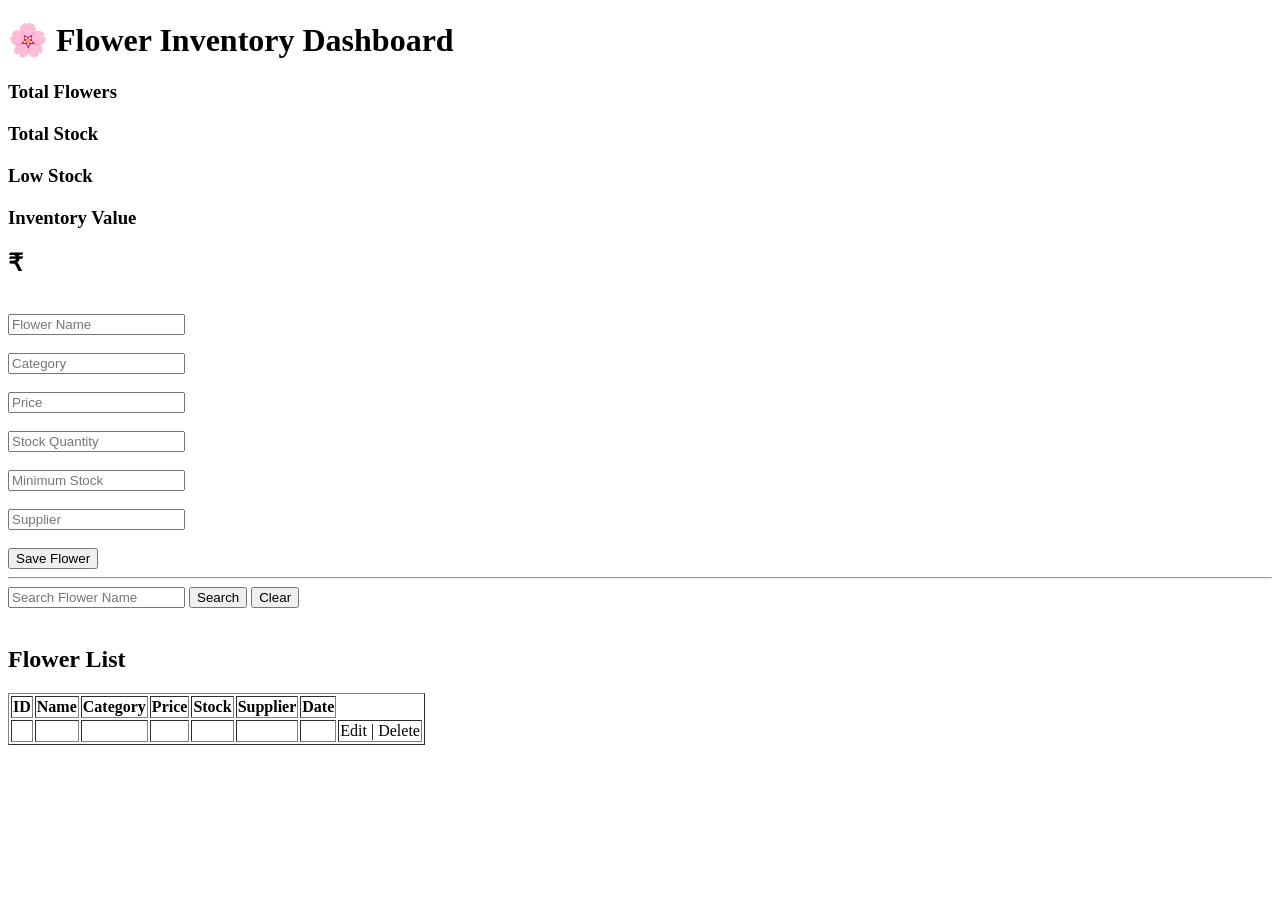
<file: src/main/resources/templates/index.html>
<!DOCTYPE html>
<html xmlns:th="http://www.thymeleaf.org">

<head>
<meta charset="UTF-8">
<title>Flower Dashboard</title>

<link rel="stylesheet" th:href="@{/css/style.css}">


<link rel="manifest" th:href="@{/manifest.json}">
<meta name="theme-color" content="#198754">
<meta name="mobile-web-app-capable" content="yes">
<meta name="apple-mobile-web-app-capable" content="yes">


</head>

<body>

<h1>🌸 Flower Inventory Dashboard</h1>



<div class="cards">

    <div class="card">
        <h3>Total Flowers</h3>
        <h2 th:text="${totalFlowers}"></h2>
    </div>

    <div class="card">
        <h3>Total Stock</h3>
        <h2 th:text="${totalStock}"></h2>
    </div>

    <div class="card">
        <h3>Low Stock</h3>
        <h2 th:text="${lowStock}"></h2>
    </div>

    <div class="card">
        <h3>Inventory Value</h3>
        <h2>₹ <span th:text="${inventoryValue}"></span></h2>
    </div>

</div>

<br>



<form th:action="@{/saveFlower}" th:object="${flower}" method="post">

    <input type="text" th:field="*{flowerName}" placeholder="Flower Name" required><br><br>

    <input type="text" th:field="*{category}" placeholder="Category" required><br><br>

    <input type="number" step="0.01" th:field="*{price}" placeholder="Price" required><br><br>

    <input type="number" th:field="*{stockQuantity}" placeholder="Stock Quantity" required><br><br>
	
	<input type="number"
	       th:field="*{minimumStock}"
	       placeholder="Minimum Stock"
	       required><br><br>

    <input type="text" th:field="*{supplier}" placeholder="Supplier" required><br><br>

    <button type="submit">Save Flower</button>

</form>

<hr>


<form th:action="@{/search}" method="get">

    <input type="text"
           name="keyword"
           placeholder="Search Flower Name">

    <button type="submit">Search</button>

    <a th:href="@{/}">
        <button type="button">Clear</button>
    </a>

</form>

<br>


<h2>Flower List</h2>

<table border="1">

<tr>
<th>ID</th>
<th>Name</th>
<th>Category</th>
<th>Price</th>
<th>Stock</th>
<th>Supplier</th>
<th>Date</th>
</tr>

<tr th:each="flower : ${flowers}">

<td th:text="${flower.id}"></td>
<td th:text="${flower.flowerName}"></td>
<td th:text="${flower.category}"></td>
<td th:text="${flower.price}"></td>
<td th:text="${flower.stockQuantity}"></td>
<td th:text="${flower.supplier}"></td>
<td th:text="${flower.addedDate}"></td>
<td>
    <a th:href="@{/edit/{id}(id=${flower.id})}">Edit</a> |
    <a th:href="@{/delete/{id}(id=${flower.id})}"
       onclick="return confirm('Are you sure?')">Delete</a>
</td>

</tr>



</table>

<script>
if ('serviceWorker' in navigator) {

    window.addEventListener('load', () => {

        navigator.serviceWorker.register('/service-worker.js')

        .then(reg => {

            console.log("PWA Installed");

        })

        .catch(err => {

            console.log(err);

        });

    });

}
</script>

</body>
</html>
</file>
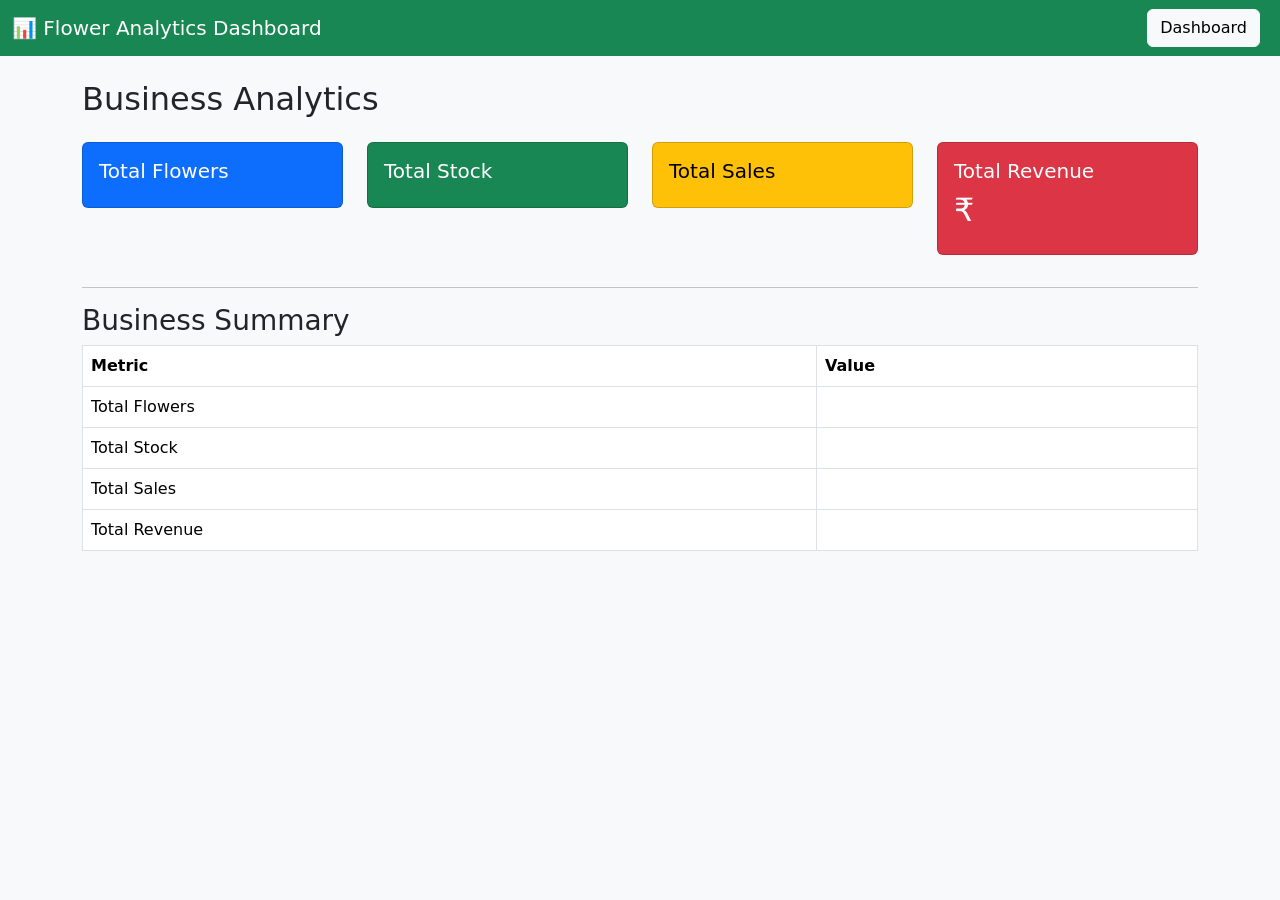
<file: src/main/resources/templates/analytics.html>
<!DOCTYPE html>
<html xmlns:th="http://www.thymeleaf.org">

<head>

<meta charset="UTF-8">
<title>Flower Analytics Dashboard</title>

<meta name="viewport" content="width=device-width, initial-scale=1">

<link href="https://cdn.jsdelivr.net/npm/bootstrap@5.3.7/dist/css/bootstrap.min.css" rel="stylesheet">

<link rel="manifest" th:href="@{/manifest.json}">
<meta name="theme-color" content="#198754">
<meta name="mobile-web-app-capable" content="yes">
<meta name="apple-mobile-web-app-capable" content="yes">


</head>

<body class="bg-light">

	<nav class="navbar navbar-dark bg-success">

	    <div class="container-fluid">

	        <!-- Left Side -->
	        <a class="navbar-brand">
	            📊 Flower Analytics Dashboard
	        </a>

	        <!-- Right Side -->
	        <div class="d-flex align-items-center ms-auto">

	            <a href="/dashboard" class="btn btn-light me-2">
	                Dashboard
	            </a>

	            

	        </div>

	    </div>

	</nav>

<div class="container mt-4">

<h2 class="mb-4">Business Analytics</h2>

<div class="row">

<div class="col-md-3">

<div class="card text-bg-primary mb-3">

<div class="card-body">

<h5>Total Flowers</h5>

<h2 th:text="${totalFlowers}"></h2>

</div>

</div>

</div>

<div class="col-md-3">

<div class="card text-bg-success mb-3">

<div class="card-body">

<h5>Total Stock</h5>

<h2 th:text="${totalStock}"></h2>

</div>

</div>

</div>

<div class="col-md-3">

<div class="card text-bg-warning mb-3">

<div class="card-body">

<h5>Total Sales</h5>

<h2 th:text="${totalSales}"></h2>

</div>

</div>

</div>

<div class="col-md-3">

<div class="card text-bg-danger mb-3">

<div class="card-body">

<h5>Total Revenue</h5>

<h2>₹ <span th:text="${totalRevenue}"></span></h2>

</div>

</div>

</div>

</div>

<hr>

<h3>Business Summary</h3>

<table class="table table-bordered">

<tr>
<th>Metric</th>
<th>Value</th>
</tr>

<tr>
<td>Total Flowers</td>
<td th:text="${totalFlowers}"></td>
</tr>

<tr>
<td>Total Stock</td>
<td th:text="${totalStock}"></td>
</tr>

<tr>
<td>Total Sales</td>
<td th:text="${totalSales}"></td>
</tr>

<tr>
<td>Total Revenue</td>
<td th:text="${totalRevenue}"></td>
</tr>

</table>

</div>

<script src="https://cdn.jsdelivr.net/npm/bootstrap@5.3.7/dist/js/bootstrap.bundle.min.js"></script>

<script th:src="@{/js/theme.js}"></script>


<script>
if ('serviceWorker' in navigator) {

    window.addEventListener('load', () => {

        navigator.serviceWorker.register('/service-worker.js')

        .then(reg => {

            console.log("PWA Installed");

        })

        .catch(err => {

            console.log(err);

        });

    });

}
</script>

</body>

</html>
</file>
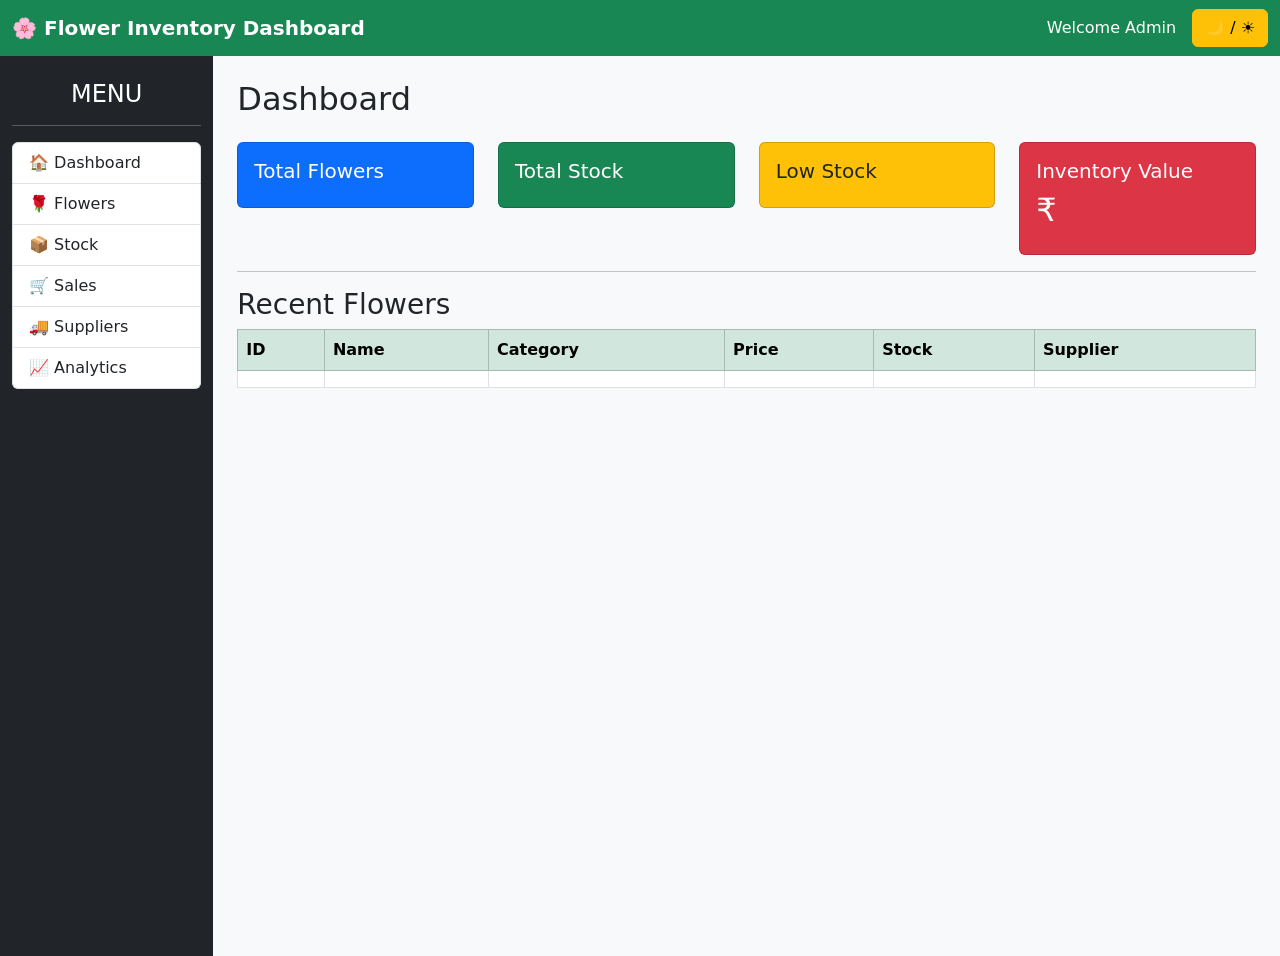
<file: src/main/resources/templates/dashboard.html>
<!DOCTYPE html>
<html xmlns:th="http://www.thymeleaf.org">

<head>
    <meta charset="UTF-8">
    <title>Flower Dashboard</title>

    <meta name="viewport" content="width=device-width, initial-scale=1">

    <link href="https://cdn.jsdelivr.net/npm/bootstrap@5.3.7/dist/css/bootstrap.min.css" rel="stylesheet">

    <link rel="stylesheet"
          href="https://cdn.jsdelivr.net/npm/bootstrap-icons@1.13.1/font/bootstrap-icons.min.css">

    <link rel="stylesheet" th:href="@{/css/style.css}">
	
	
	
	<link rel="manifest" th:href="@{/manifest.json}">
	<meta name="theme-color" content="#198754">
	<meta name="mobile-web-app-capable" content="yes">
	<meta name="apple-mobile-web-app-capable" content="yes">
</head>

<body class="bg-light">

<nav class="navbar navbar-expand-lg navbar-dark bg-success">
    <div class="container-fluid">

        <a class="navbar-brand fw-bold" href="#">
            🌸 Flower Inventory Dashboard
        </a>

		<div class="d-flex align-items-center">

		            <span class="text-white me-3">
		                Welcome Admin
		            </span>

		            <button
		                class="btn btn-warning"
		                onclick="toggleTheme()">

		                🌙 / ☀

		            </button>

		        </div>


    </div>
</nav>

<div class="container-fluid">

<div class="row">

<!-- Sidebar -->

<div class="col-md-2 bg-dark text-white vh-100">

<h4 class="mt-4 text-center">MENU</h4>

<hr>

<div class="list-group">

<a href="/dashboard" class="list-group-item list-group-item-action">
🏠 Dashboard
</a>

<a href="/flowers" class="list-group-item list-group-item-action">
🌹 Flowers
</a>

<a href="/stock" class="list-group-item list-group-item-action">
📦 Stock
</a>

<a href="/sales" class="list-group-item list-group-item-action">
🛒 Sales
</a>

<a href="/suppliers" class="list-group-item list-group-item-action">
🚚 Suppliers
</a>

<a href="/analytics" class="list-group-item list-group-item-action">
📈 Analytics
</a>

</div>

</div>

<!-- Main Content -->

<div class="col-md-10 p-4">

<h2>Dashboard</h2>

<div class="row mt-4">

<div class="col-md-3">

<div class="card bg-primary text-white">

<div class="card-body">

<h5>Total Flowers</h5>

<h2 th:text="${totalFlowers}"></h2>

</div>

</div>

</div>

<div class="col-md-3">

<div class="card bg-success text-white">

<div class="card-body">

<h5>Total Stock</h5>

<h2 th:text="${totalStock}"></h2>

</div>

</div>

</div>

<div class="col-md-3">

<div class="card bg-warning text-dark">

<div class="card-body">

<h5>Low Stock</h5>

<h2 th:text="${lowStock}"></h2>

</div>

</div>

</div>

<div class="col-md-3">

<div class="card bg-danger text-white">

<div class="card-body">

<h5>Inventory Value</h5>

<h2>₹ <span th:text="${inventoryValue}"></span></h2>

</div>

</div>

</div>

</div>

<hr>

<h3>Recent Flowers</h3>

<table class="table table-bordered table-hover">

<thead class="table-success">

<tr>

<th>ID</th>
<th>Name</th>
<th>Category</th>
<th>Price</th>
<th>Stock</th>
<th>Supplier</th>

</tr>

</thead>

<tbody>

<tr th:each="flower : ${flowers}">

<td th:text="${flower.id}"></td>
<td th:text="${flower.flowerName}"></td>
<td th:text="${flower.category}"></td>
<td th:text="${flower.price}"></td>
<td th:text="${flower.stockQuantity}"></td>
<td th:text="${flower.supplier}"></td>

</tr>

</tbody>

</table>

</div>

</div>

</div>

<script src="https://cdn.jsdelivr.net/npm/bootstrap@5.3.7/dist/js/bootstrap.bundle.min.js"></script>

<script src="https://cdn.jsdelivr.net/npm/bootstrap@5.3.7/dist/js/bootstrap.bundle.min.js"></script>

<script th:src="@{/js/theme.js}"></script>


<script>
if ('serviceWorker' in navigator) {

    window.addEventListener('load', () => {

        navigator.serviceWorker.register('/service-worker.js')

        .then(reg => {

            console.log("PWA Installed");

        })

        .catch(err => {

            console.log(err);

        });

    });

}
</script>

</body>

</html>
</file>
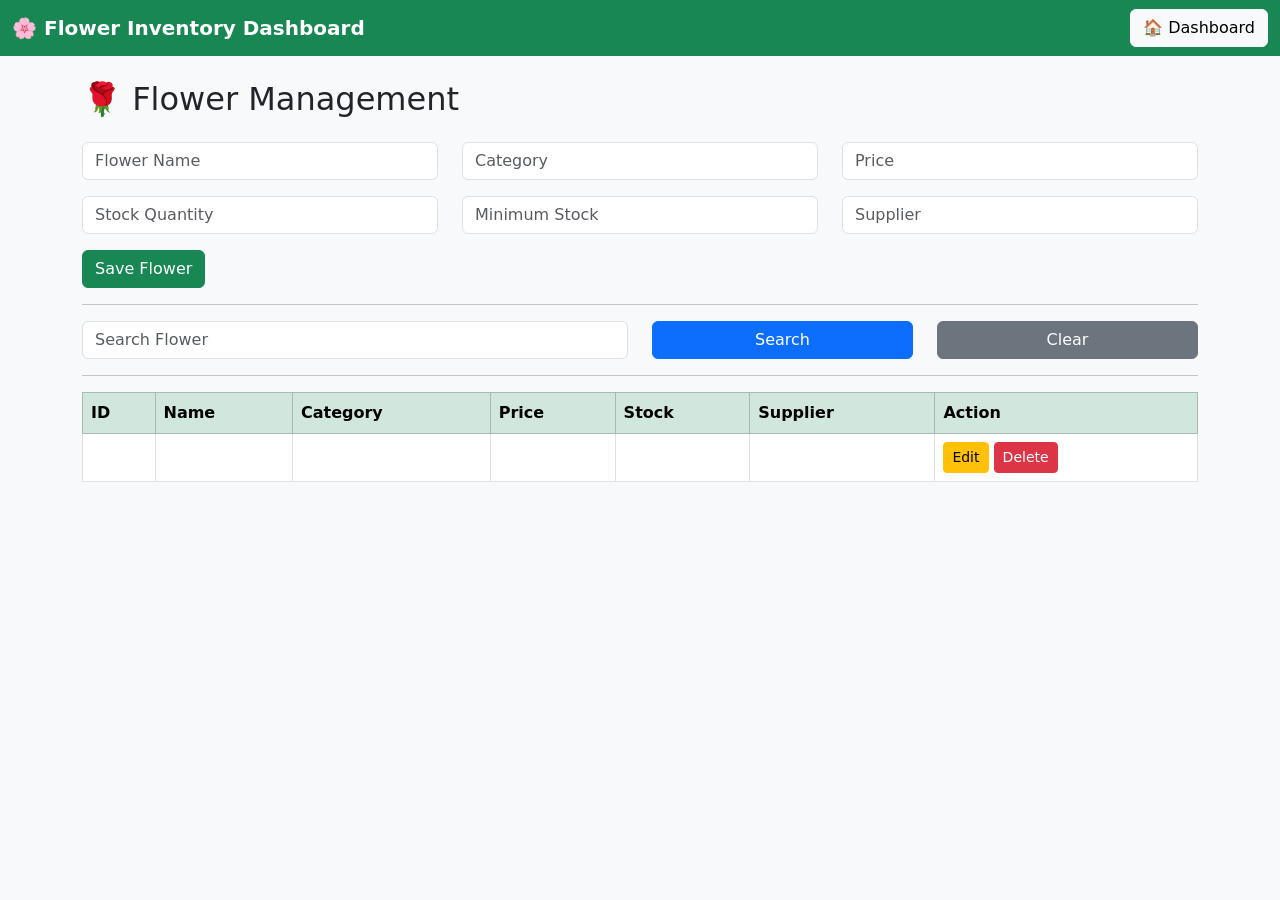
<file: src/main/resources/templates/flowers.html>
<!DOCTYPE html>
<html xmlns:th="http://www.thymeleaf.org">

<head>
<meta charset="UTF-8">
<title>Flower Management</title>

<meta name="viewport" content="width=device-width, initial-scale=1">

<link href="https://cdn.jsdelivr.net/npm/bootstrap@5.3.7/dist/css/bootstrap.min.css" rel="stylesheet">
<link rel="stylesheet"
href="https://cdn.jsdelivr.net/npm/bootstrap-icons@1.13.1/font/bootstrap-icons.min.css">

<link rel="stylesheet" th:href="@{/css/style.css}">


<link rel="manifest" th:href="@{/manifest.json}">
<meta name="theme-color" content="#198754">
<meta name="mobile-web-app-capable" content="yes">
<meta name="apple-mobile-web-app-capable" content="yes">

</head>

<body class="bg-light">
	<nav class="navbar navbar-expand-lg navbar-dark bg-success">
	    <div class="container-fluid">

	        <a class="navbar-brand fw-bold" href="#">
	            🌸 Flower Inventory Dashboard
	        </a>

	        <div class="ms-auto">
	            <a href="/dashboard" class="btn btn-light">
	                🏠 Dashboard
	            </a>
	        </div>

	    </div>
	</nav>
<div class="container mt-4">

<h2 class="mb-4">
🌹 Flower Management
</h2>

<form th:action="@{/saveFlower}" th:object="${flower}" method="post">

<input type="hidden" th:field="*{id}">

<div class="row">

<div class="col-md-4 mb-3">
<input class="form-control"
th:field="*{flowerName}"
placeholder="Flower Name">
</div>

<div class="col-md-4 mb-3">
<input class="form-control"
th:field="*{category}"
placeholder="Category">
</div>

<div class="col-md-4 mb-3">
<input class="form-control"
type="number"
step="0.01"
th:field="*{price}"
placeholder="Price">
</div>

<div class="col-md-4 mb-3">
<input class="form-control"
type="number"
th:field="*{stockQuantity}"
placeholder="Stock Quantity">
</div>

<div class="col-md-4 mb-3">
<input class="form-control"
type="number"
th:field="*{minimumStock}"
placeholder="Minimum Stock">
</div>

<div class="col-md-4 mb-3">
<input class="form-control"
th:field="*{supplier}"
placeholder="Supplier">
</div>

</div>

<button class="btn btn-success">
Save Flower
</button>

</form>

<hr>

<form th:action="@{/search}" method="get">

<div class="row">

<div class="col-md-6">

<input
class="form-control"
name="keyword"
placeholder="Search Flower">

</div>

<div class="col-md-3">

<button class="btn btn-primary w-100">
Search
</button>

</div>

<div class="col-md-3">

<a href="/flowers"
class="btn btn-secondary w-100">

Clear

</a>

</div>

</div>

</form>

<hr>

<table class="table table-bordered table-hover">

<thead class="table-success">

<tr>

<th>ID</th>
<th>Name</th>
<th>Category</th>
<th>Price</th>
<th>Stock</th>
<th>Supplier</th>
<th>Action</th>

</tr>

</thead>

<tbody>

<tr th:each="flower : ${flowers}">

<td th:text="${flower.id}"></td>
<td th:text="${flower.flowerName}"></td>
<td th:text="${flower.category}"></td>
<td th:text="${flower.price}"></td>
<td th:text="${flower.stockQuantity}"></td>
<td th:text="${flower.supplier}"></td>

<td>

<a class="btn btn-warning btn-sm"
th:href="@{/edit/{id}(id=${flower.id})}">

Edit

</a>

<a class="btn btn-danger btn-sm"
th:href="@{/delete/{id}(id=${flower.id})}">

Delete

</a>

</td>

</tr>

</tbody>

</table>

</div>

<script src="https://cdn.jsdelivr.net/npm/bootstrap@5.3.7/dist/js/bootstrap.bundle.min.js"></script>



<script>
if ('serviceWorker' in navigator) {

    window.addEventListener('load', () => {

        navigator.serviceWorker.register('/service-worker.js')

        .then(reg => {

            console.log("PWA Installed");

        })

        .catch(err => {

            console.log(err);

        });

    });

}
</script>

</body>

</html>
</file>
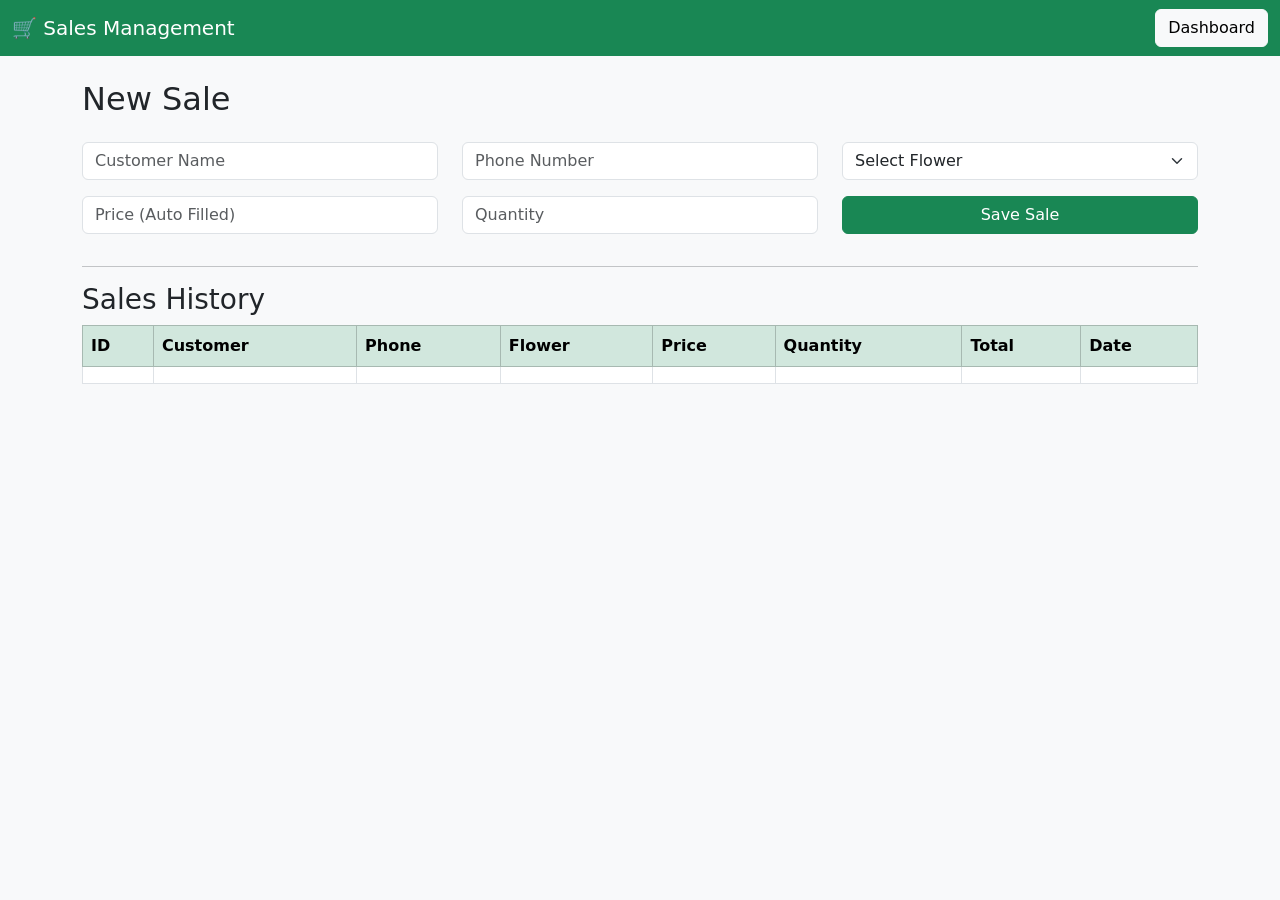
<file: src/main/resources/templates/sales.html>
<!DOCTYPE html>
<html xmlns:th="http://www.thymeleaf.org">

<head>

    <meta charset="UTF-8">
    <title>Sales Management</title>

    <meta name="viewport" content="width=device-width, initial-scale=1">

    <link href="https://cdn.jsdelivr.net/npm/bootstrap@5.3.7/dist/css/bootstrap.min.css" rel="stylesheet">
	
	
	
	<link rel="manifest" th:href="@{/manifest.json}">
	<meta name="theme-color" content="#198754">
	<meta name="mobile-web-app-capable" content="yes">
	<meta name="apple-mobile-web-app-capable" content="yes">

</head>

<body class="bg-light">

<nav class="navbar navbar-dark bg-success">

    <div class="container-fluid">

        <a class="navbar-brand">
            🛒 Sales Management
        </a>

        <a href="/dashboard" class="btn btn-light">
            Dashboard
        </a>

    </div>

</nav>

<div class="container mt-4">

    <h2 class="mb-4">New Sale</h2>

    <form th:action="@{/saveSale}" th:object="${sale}" method="post">

        <div class="row">

            <div class="col-md-4 mb-3">
                <input
                        class="form-control"
                        th:field="*{customerName}"
                        placeholder="Customer Name"
                        required>
            </div>

            <div class="col-md-4 mb-3">
                <input
                        class="form-control"
                        th:field="*{customerPhone}"
                        placeholder="Phone Number"
                        required>
            </div>

            <!-- Flower Dropdown -->
            <div class="col-md-4 mb-3">

                <select class="form-select"
                        th:field="*{flowerName}"
                        required>

                    <option value="">Select Flower</option>

                    <option
                            th:each="flower : ${flowers}"
                            th:value="${flower.flowerName}"
                            th:text="${flower.flowerName}">
                    </option>

                </select>

            </div>

            <!-- Price -->
            <div class="col-md-4 mb-3">

                <input
                        class="form-control"
                        type="number"
                        step="0.01"
                        th:field="*{price}"
                        placeholder="Price (Auto Filled)"
                        readonly>

            </div>

            <!-- Quantity -->
            <div class="col-md-4 mb-3">

                <input
                        class="form-control"
                        type="number"
                        th:field="*{quantity}"
                        placeholder="Quantity"
                        required>

            </div>

            <div class="col-md-4 mb-3">

                <button
                        type="submit"
                        class="btn btn-success w-100">

                    Save Sale

                </button>

            </div>

        </div>

    </form>

    <hr>

    <h3>Sales History</h3>

    <table class="table table-bordered table-hover">

        <thead class="table-success">

        <tr>

            <th>ID</th>
            <th>Customer</th>
            <th>Phone</th>
            <th>Flower</th>
            <th>Price</th>
            <th>Quantity</th>
            <th>Total</th>
            <th>Date</th>

        </tr>

        </thead>

        <tbody>

        <tr th:each="sale : ${sales}">

            <td th:text="${sale.id}"></td>
            <td th:text="${sale.customerName}"></td>
            <td th:text="${sale.customerPhone}"></td>
            <td th:text="${sale.flowerName}"></td>
            <td th:text="${sale.price}"></td>
            <td th:text="${sale.quantity}"></td>
            <td th:text="${sale.totalAmount}"></td>
            <td th:text="${sale.saleDate}"></td>

        </tr>

        </tbody>

    </table>

</div>

<script src="https://cdn.jsdelivr.net/npm/bootstrap@5.3.7/dist/js/bootstrap.bundle.min.js"></script>



<script>
if ('serviceWorker' in navigator) {

    window.addEventListener('load', () => {

        navigator.serviceWorker.register('/service-worker.js')

        .then(reg => {

            console.log("PWA Installed");

        })

        .catch(err => {

            console.log(err);

        });

    });

}
</script>

</body>

</html>
</file>
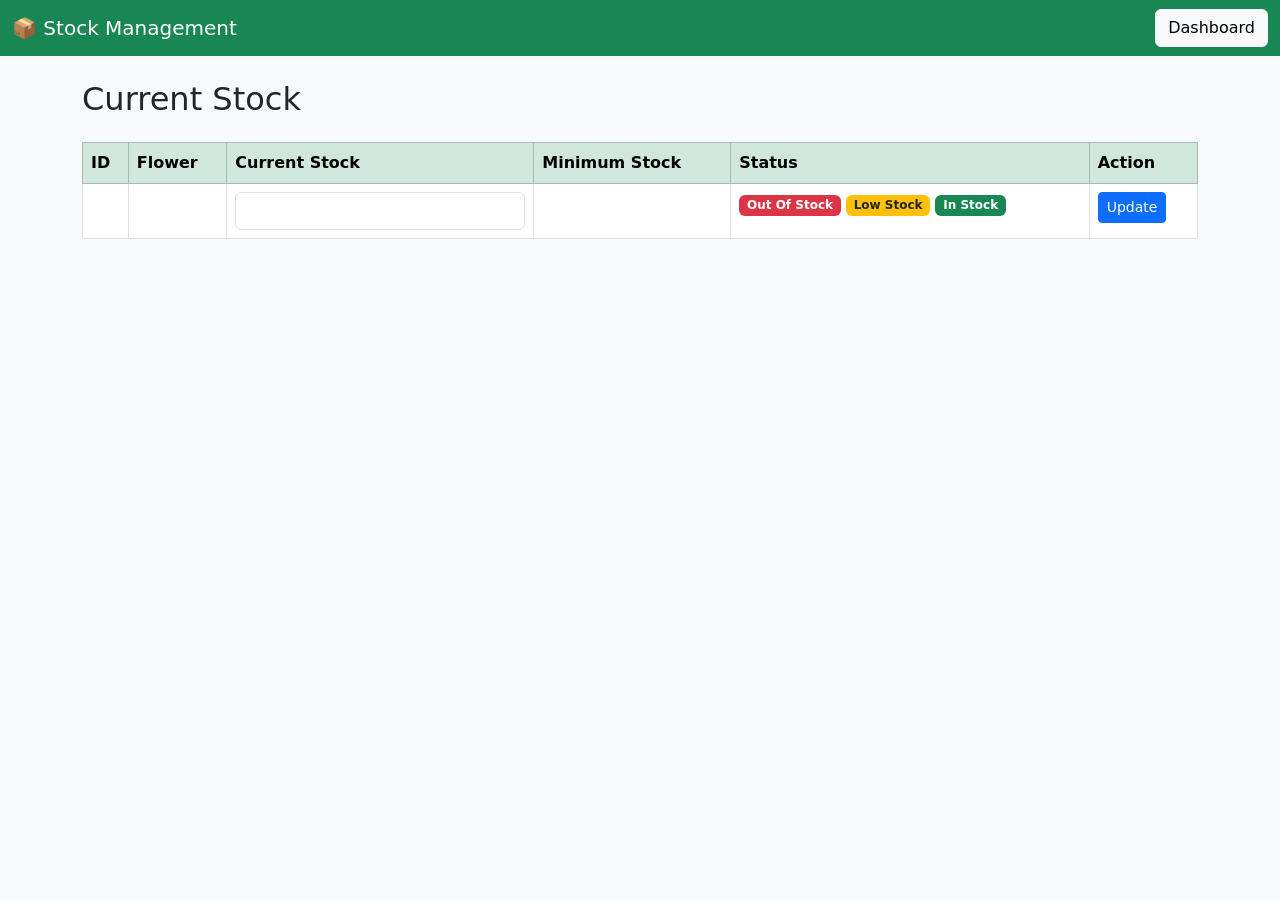
<file: src/main/resources/templates/stock.html>
<!DOCTYPE html>
<html xmlns:th="http://www.thymeleaf.org">

<head>

    <meta charset="UTF-8">
    <title>Stock Management</title>

    <meta name="viewport" content="width=device-width, initial-scale=1">

    <link href="https://cdn.jsdelivr.net/npm/bootstrap@5.3.7/dist/css/bootstrap.min.css" rel="stylesheet">

    <link rel="stylesheet"
          href="https://cdn.jsdelivr.net/npm/bootstrap-icons@1.13.1/font/bootstrap-icons.min.css">
		  
		  
		  
		  
		  <link rel="manifest" th:href="@{/manifest.json}">
		  <meta name="theme-color" content="#198754">
		  <meta name="mobile-web-app-capable" content="yes">
		  <meta name="apple-mobile-web-app-capable" content="yes">

</head>

<body class="bg-light">

<nav class="navbar navbar-dark bg-success">

    <div class="container-fluid">

        <a class="navbar-brand">
            📦 Stock Management
        </a>

        <a href="/dashboard" class="btn btn-light">
            Dashboard
        </a>

    </div>

</nav>

<div class="container mt-4">

    <h2 class="mb-4">Current Stock</h2>

    <table class="table table-bordered table-hover">

        <thead class="table-success">

        <tr>

            <th>ID</th>
            <th>Flower</th>
            <th>Current Stock</th>
            <th>Minimum Stock</th>
            <th>Status</th>
            <th>Action</th>

        </tr>

        </thead>

        <tbody>

        <tr th:each="flower : ${flowers}">

            <form th:action="@{/updateStock}" method="post">

                <input type="hidden"
                       name="id"
                       th:value="${flower.id}">

                <td th:text="${flower.id}"></td>

                <td th:text="${flower.flowerName}"></td>

                <td>

                    <input
                            class="form-control"
                            type="number"
                            name="stockQuantity"
                            th:value="${flower.stockQuantity}">

                </td>

                <td th:text="${flower.minimumStock}"></td>

                <td>

                    <span
                            th:if="${flower.stockQuantity==0}"
                            class="badge bg-danger">

                        Out Of Stock

                    </span>

                    <span
                            th:if="${flower.stockQuantity>0 and flower.stockQuantity<=flower.minimumStock}"
                            class="badge bg-warning text-dark">

                        Low Stock

                    </span>

                    <span
                            th:if="${flower.stockQuantity>flower.minimumStock}"
                            class="badge bg-success">

                        In Stock

                    </span>

                </td>

                <td>

                    <button
                            type="submit"
                            class="btn btn-primary btn-sm">

                        Update

                    </button>

                </td>

            </form>

        </tr>

        </tbody>

    </table>

</div>

<script src="https://cdn.jsdelivr.net/npm/bootstrap@5.3.7/dist/js/bootstrap.bundle.min.js"></script>

<script>
if ('serviceWorker' in navigator) {

    window.addEventListener('load', () => {

        navigator.serviceWorker.register('/service-worker.js')

        .then(reg => {

            console.log("PWA Installed");

        })

        .catch(err => {

            console.log(err);

        });

    });

}
</script>

</body>

</html>
</file>
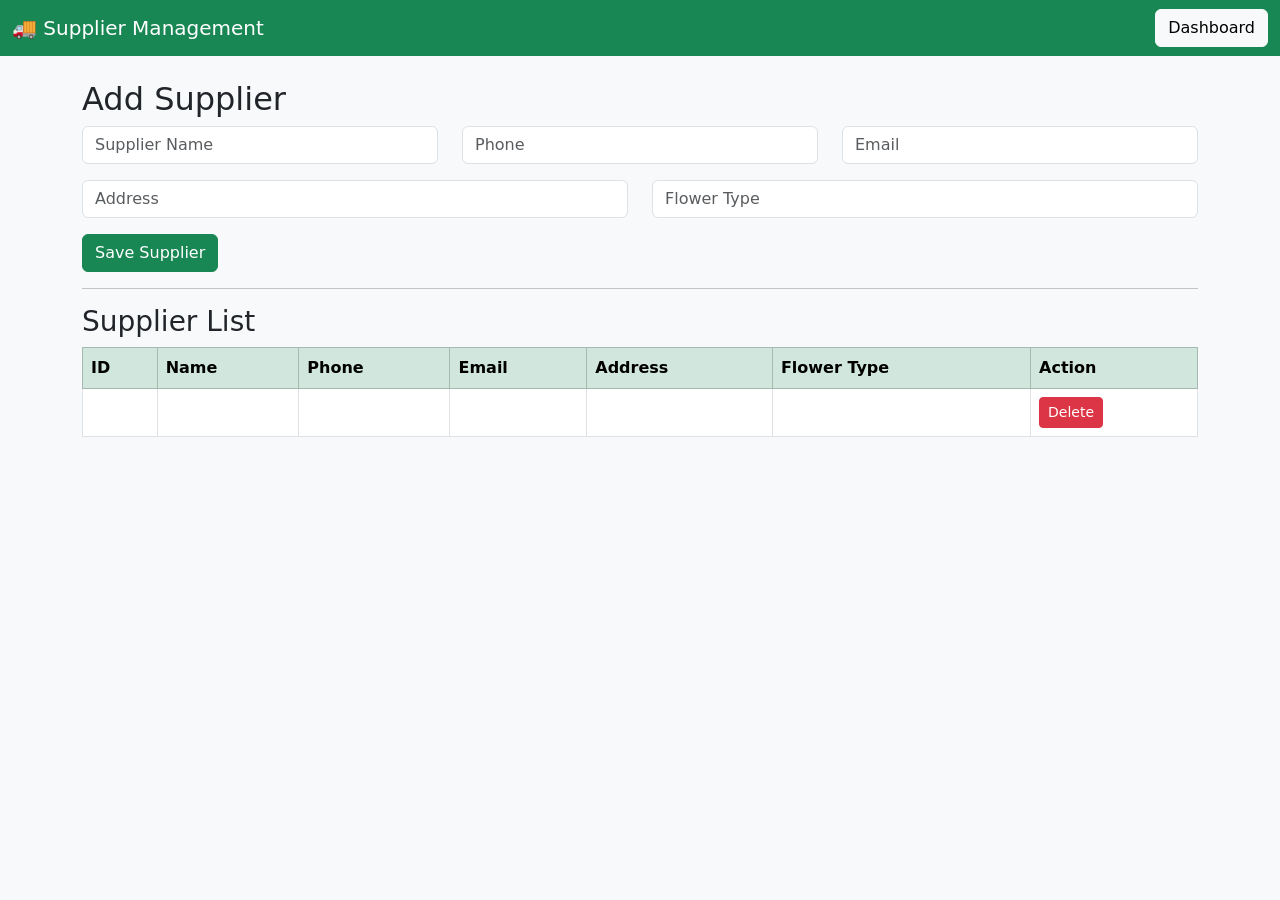
<file: src/main/resources/templates/suppliers.html>
<!DOCTYPE html>
<html xmlns:th="http://www.thymeleaf.org">
<head>
<meta charset="UTF-8">
<title>Supplier Management</title>

<link href="https://cdn.jsdelivr.net/npm/bootstrap@5.3.7/dist/css/bootstrap.min.css" rel="stylesheet">



<link rel="manifest" th:href="@{/manifest.json}">
<meta name="theme-color" content="#198754">
<meta name="mobile-web-app-capable" content="yes">
<meta name="apple-mobile-web-app-capable" content="yes">
</head>

<body class="bg-light">

<nav class="navbar navbar-dark bg-success">

<div class="container-fluid">

<a class="navbar-brand">
🚚 Supplier Management
</a>

<a href="/dashboard" class="btn btn-light">
Dashboard
</a>

</div>

</nav>

<div class="container mt-4">

<h2>Add Supplier</h2>

<form th:action="@{/saveSupplier}" th:object="${supplier}" method="post">

<div class="row">

<div class="col-md-4 mb-3">
<input class="form-control" th:field="*{supplierName}" placeholder="Supplier Name">
</div>

<div class="col-md-4 mb-3">
<input class="form-control" th:field="*{phone}" placeholder="Phone">
</div>

<div class="col-md-4 mb-3">
<input class="form-control" th:field="*{email}" placeholder="Email">
</div>

<div class="col-md-6 mb-3">
<input class="form-control" th:field="*{address}" placeholder="Address">
</div>

<div class="col-md-6 mb-3">
<input class="form-control" th:field="*{flowerType}" placeholder="Flower Type">
</div>

<div class="col-md-12">
<button class="btn btn-success">
Save Supplier
</button>
</div>

</div>

</form>

<hr>

<h3>Supplier List</h3>

<table class="table table-bordered table-hover">

<thead class="table-success">

<tr>

<th>ID</th>
<th>Name</th>
<th>Phone</th>
<th>Email</th>
<th>Address</th>
<th>Flower Type</th>
<th>Action</th>

</tr>

</thead>

<tbody>

<tr th:each="supplier : ${suppliers}">

<td th:text="${supplier.id}"></td>
<td th:text="${supplier.supplierName}"></td>
<td th:text="${supplier.phone}"></td>
<td th:text="${supplier.email}"></td>
<td th:text="${supplier.address}"></td>
<td th:text="${supplier.flowerType}"></td>

<td>

<a class="btn btn-danger btn-sm"
th:href="@{/deleteSupplier/{id}(id=${supplier.id})}">
Delete
</a>

</td>

</tr>

</tbody>

</table>

</div>

<script>
if ('serviceWorker' in navigator) {

    window.addEventListener('load', () => {

        navigator.serviceWorker.register('/service-worker.js')

        .then(reg => {

            console.log("PWA Installed");

        })

        .catch(err => {

            console.log(err);

        });

    });

}
</script>

</body>
</html>
</file>
